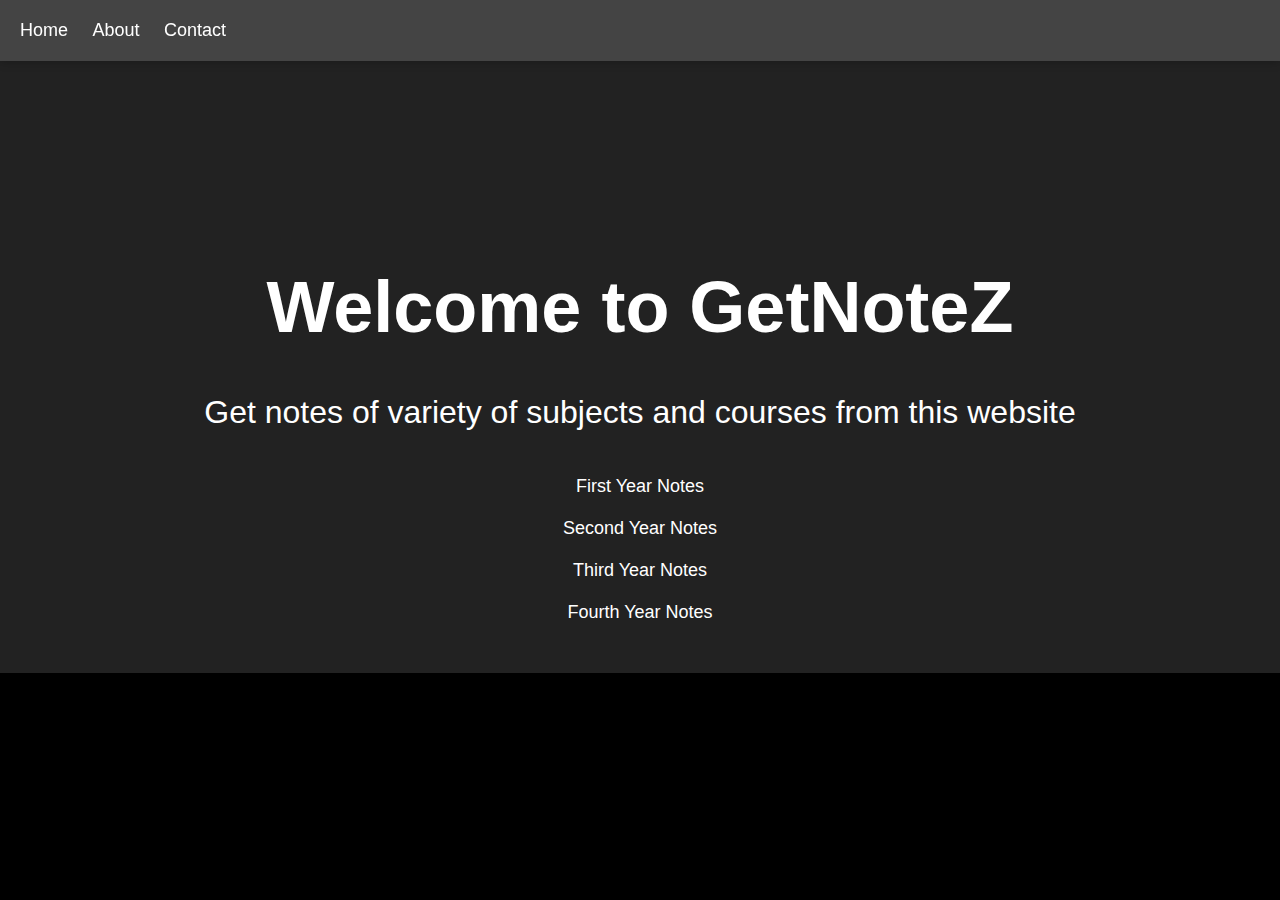
<file: index.html>
<!DOCTYPE html>
<html>
<head>
	<title>GetNoteZ</title>
	<style> body {
        font-family: Arial, sans-serif;
        background-color: #222;
        color: #fff;
        margin: 0;
        padding: 0;
        background-image: linear-gradient(to bottom, #222 50%, #000 50%);
        background-size: 100% 200%;
        background-position: top;
        animation: moveBackground 30s linear infinite;
    }
    
    @keyframes moveBackground {
        0% {
            background-position: top;
        }
        100% {
            background-position: bottom;
        }
    }
    
    header {
        background-color: #444;
        padding: 20px;
        box-shadow: 0 0 10px rgba(0,0,0,0.3);
        position: fixed;
        top: 0;
        left: 0;
        right: 0;
        z-index: 999;
    }
    
    nav {
        display: flex;
        justify-content: space-between;
        align-items: center;
    }
    
    ul {
        list-style: none;
        margin: 0;
        padding: 0;
    }
    
    li {
        display: inline-block;
        margin-right: 20px;
    }
    
    a {
        color: #fff;
        text-decoration: none;
        font-size: 18px;
    }
    
    a:hover {
        color: #aaa;
    }
    
    main {
        padding: 200px 50px 50px;
        text-align: center;
    }
    
    h1 {
        font-size: 72px;
        margin-bottom: 40px;
    }
    
    p {
        font-size: 32px;
        line-height: 1.5;
        margin-bottom: 40px;
    }
    
    .cta {
        display: inline-block;
        background-color: #ff6363;
        color: #fff;
        padding: 20px 40px;
        border-radius: 50px;
        font-size: 24px;
        text-transform: uppercase;
        letter-spacing: 2px;
        text-decoration: none;
        transition: background-color 0.3s ease-in-out;
    }
    
    .cta:hover {
        background-color: #ff4444;
    }
       </style>>
</head>
<body>
	<header>
		<nav>
			<ul>
				<li><a href="#">Home</a></li>
				<li><a href="about.html">About</a></li>
				<li><a href="contact.html">Contact</a></li>
			</ul>
		</nav>
	</header>
	<main>
		<h1>Welcome to GetNoteZ</h1>
		<p>Get notes of variety of subjects and courses from this website</p>
		<a href="1st.html" ><div class="main">First Year Notes</div></a>
        <br>
        <a href="2nd.html" ><div class="side">Second Year Notes</div></a>
        <br>
        <a href="3rd.html" ><div class="main">Third Year Notes</div></a>
        <br>
        <a href="4th.html" ><div class="main">Fourth Year Notes</div></a>
	</main>
</body>
</html>
</file>
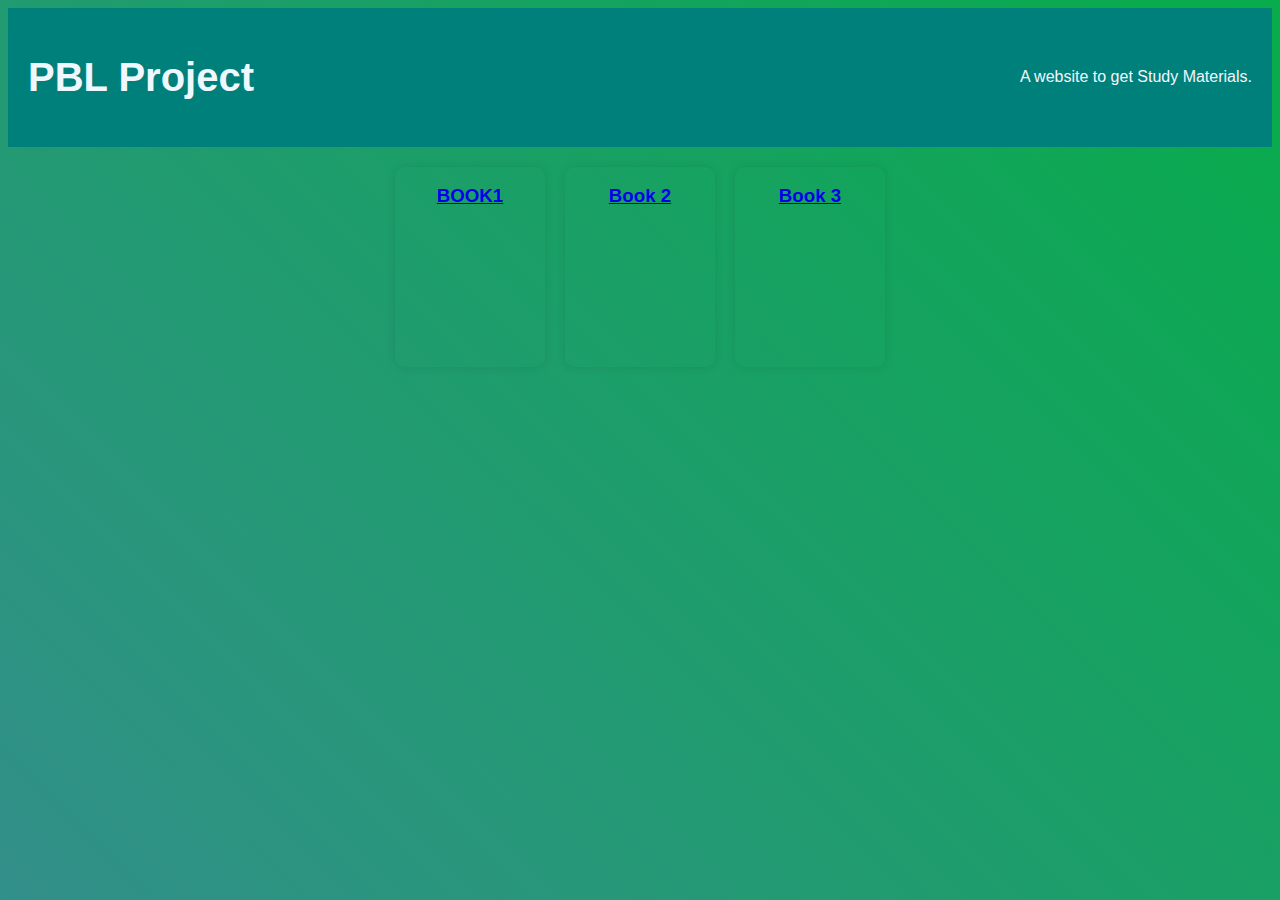
<file: 1st.html>
<html>
    <head>
        <link rel="stylesheet" href="style.css">
        <title>
            PBL
        </title>
        <div class="header">
            <h1>PBL Project</h1>
            <p> A website to get Study Materials.</p>
        </div>
    </head>
    <body>
        <div class="container">
           
            <div class="content">
            <div class="card">
                
                <h3>
                    <p>
               
                        <a href="file:///E:\Sahil\novels and story books/About love.pdf">BOOK1</a>
                    
                    </p>
                </h3>
            </div>
           
            <div class="card">
                <h3>
                    <p>
                         <a href="file:///E:\Sahil\novels and story books/About love.pdf">Book 2</a>
                     </p>
                </h3>
            </div>
            <div class="card">
            
                <h3>
                    <p>
                        <a href="file:///E:\Sahil\novels and story books/About love.pdf">Book 3</a>
                    </p>
                </h3>
            </div>
            </div>  
            </div>
            </div>
    </body>
</html>
</file>
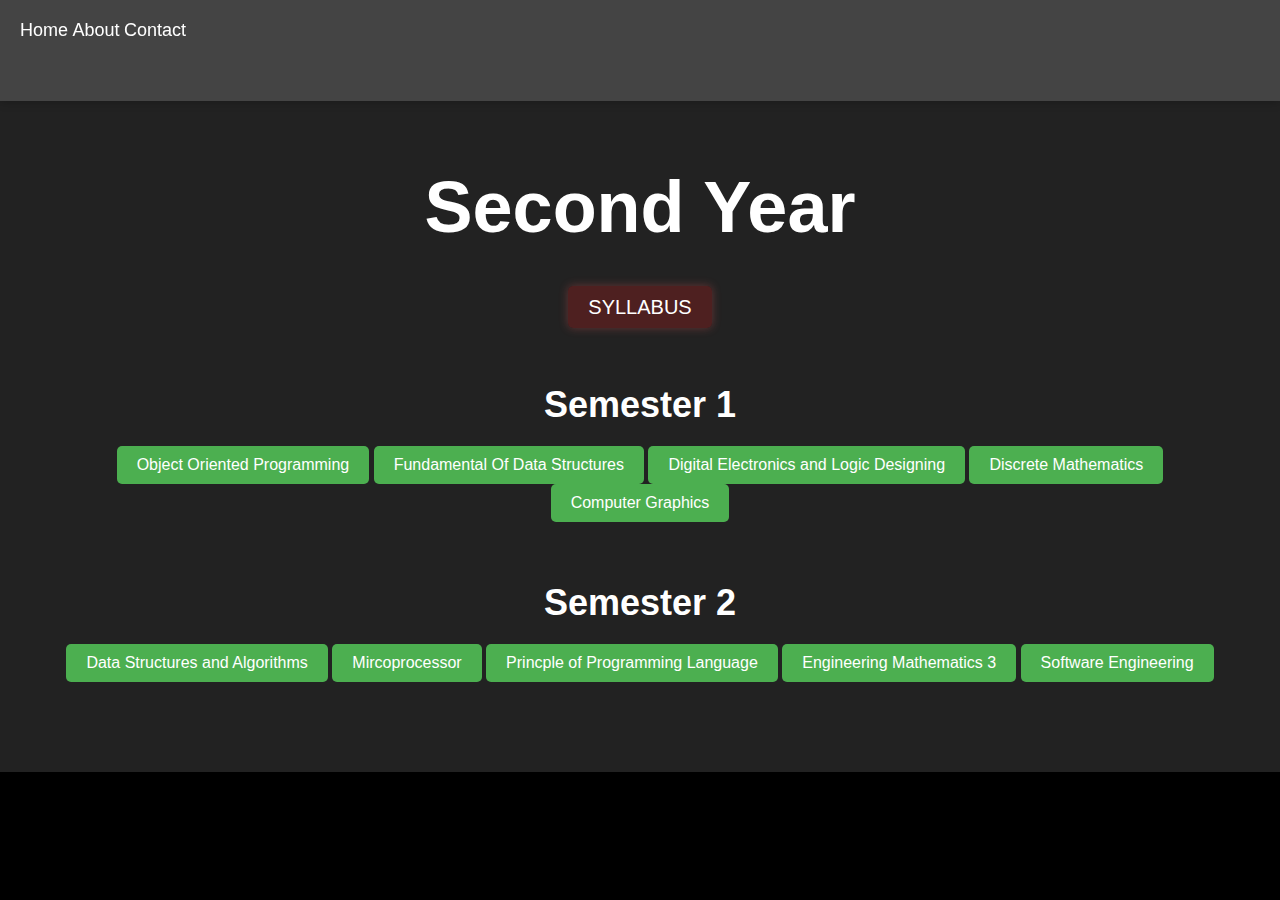
<file: 2nd.html>
<!DOCTYPE html>
<html>
<head>
	<title>SE</title>
	<style>
        body {
	font-family: Arial, sans-serif;
	background-color: #222;
	color: #fff;
	margin: 0;
	padding: 0;
	background-image: linear-gradient(to bottom, #222 50%, #000 50%);
	background-size: 100% 200%;
	background-position: top;
	animation: moveBackground 30s linear infinite;
}

@keyframes moveBackground {
	0% {
		background-position: top;
	}
	100% {
		background-position: bottom;
	}
}

header {
	background-color: #444;
	padding: 20px;
	box-shadow: 0 0 10px rgba(0,0,0,0.3);
	position: fixed;
	top: 0;
	left: 0;
	right: 0;
	z-index: 999;
}

nav {
	display: flex;
	justify-content: space-between;
	align-items: center;
}

ul {
	list-style: none;
	margin: 0;
	padding: 0;
}

li {
	display: inline-block;
	margin-right: 20px;
}

a {
	color: #fff;
	text-decoration: none;
	font-size: 18px;
}

a:hover {
	color: #aaa;
}

main {
	padding: 100px 50px 50px;
	text-align: center;
}

h1 {
	font-size: 72px;
	margin-bottom: 40px;
}

h2 {
	font-size: 36px;
	margin-top: 60px;
	margin-bottom: 20px;
}

p {
	font-size: 24px;
	line-height: 1.5;
	margin-bottom: 40px;
}

ul {
	list-style-type: none;
	margin-bottom: 40px;
}

li:before {
	content: "•";
	color: #ff6363;
	font-weight: bold;
	display: inline-block;
	width: 1em;
	margin-left: -1em;
}

.button {
  display: inline-block;
  padding: 10px 20px;
  background-color: #4CAF50;
  color: white;
  font-size: 16px;
  border-radius: 5px;
  text-decoration: none;
}
.my-button {
	background-color:#4e2020;
	color: #fff;
	border: none;
	border-radius: 5px;
	padding: 10px 20px;
	font-size: 20px;
	cursor: pointer;
	box-shadow: 0 0 10px rgba(255,99,99,0.3);
}

.my-button:hover {
	background-color: #fff;
	color: #ff6363;
	box-shadow: 0 0 10px rgba(255,99,99,0.6);
}


@media only screen and (max-width: 768px) {
	h1 {
		font-size: 48px;
	}
	h2 {
		font-size: 24px;
		margin-top: 40px;
		margin-bottom:

    </style>>
</head>
<body>
	<header>
		<nav>
			<ul>
				<a href="index.html">Home</a>
				<a href="about.html">About</a>
				<a href="contact.html">Contact</a>
			</ul>
		</nav>
	</header>
	<main>
		<h1>Second Year</h1>
		<p><a href="https://drive.google.com/file/d/1-Ud8fObd5XJl0qkGuicVJx7YYt1bjsLl/view?usp=sharing" class="my-button">SYLLABUS</a></p>
		<h2>Semester 1</h2>
		<ul>
			<a href="DSA.html" class="button">Object Oriented Programming</a>
			<a href="MP.html" class="button">Fundamental Of Data Structures</a>
			<a href="PPL.html" class="button">Digital Electronics and Logic Designing</a>
			<a href="EMIII.html" class="button">Discrete Mathematics</a>
			<a href="SE.html" class="button">Computer Graphics</a>
		</ul>
		<h2>Semester 2</h2>
		<ul>
			<a href="DSA.html" class="button">Data Structures and Algorithms</a>
			<a href="MP.html" class="button">Mircoprocessor</a>
			<a href="PPL.html" class="button">Princple of Programming Language</a>
			<a href="EMIII.html" class="button">Engineering Mathematics 3</a>
			<a href="SE.html" class="button">Software Engineering</a>
		</ul>
	</main>
</file>
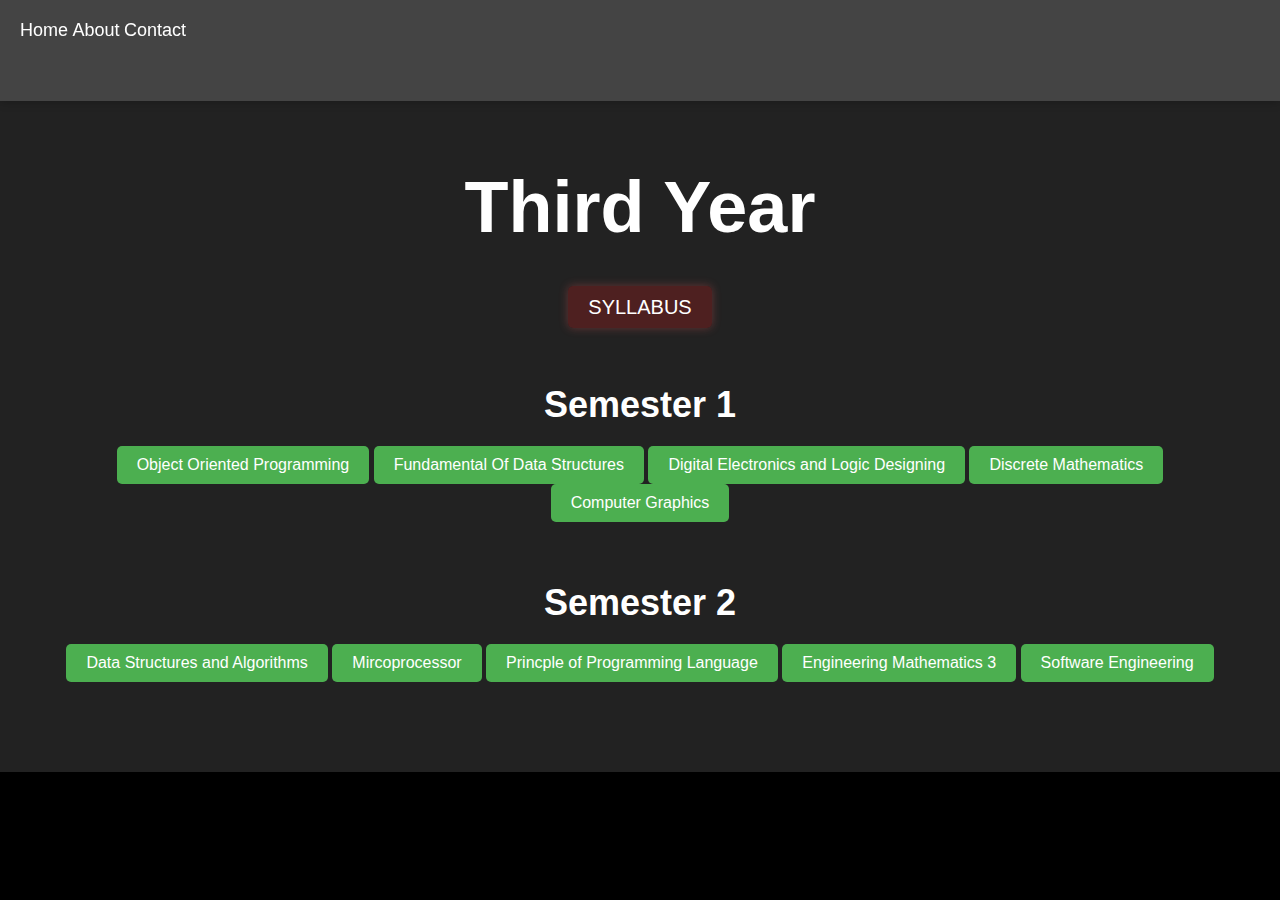
<file: 3rd.html>
<!DOCTYPE html>
<html>
<head>
	<title>TE</title>
	<style>
        body {
	font-family: Arial, sans-serif;
	background-color: #222;
	color: #fff;
	margin: 0;
	padding: 0;
	background-image: linear-gradient(to bottom, #222 50%, #000 50%);
	background-size: 100% 200%;
	background-position: top;
	animation: moveBackground 30s linear infinite;
}

@keyframes moveBackground {
	0% {
		background-position: top;
	}
	100% {
		background-position: bottom;
	}
}

header {
	background-color: #444;
	padding: 20px;
	box-shadow: 0 0 10px rgba(0,0,0,0.3);
	position: fixed;
	top: 0;
	left: 0;
	right: 0;
	z-index: 999;
}

nav {
	display: flex;
	justify-content: space-between;
	align-items: center;
}

ul {
	list-style: none;
	margin: 0;
	padding: 0;
}

li {
	display: inline-block;
	margin-right: 20px;
}

a {
	color: #fff;
	text-decoration: none;
	font-size: 18px;
}

a:hover {
	color: #aaa;
}

main {
	padding: 100px 50px 50px;
	text-align: center;
}

h1 {
	font-size: 72px;
	margin-bottom: 40px;
}

h2 {
	font-size: 36px;
	margin-top: 60px;
	margin-bottom: 20px;
}

p {
	font-size: 24px;
	line-height: 1.5;
	margin-bottom: 40px;
}

ul {
	list-style-type: none;
	margin-bottom: 40px;
}

li:before {
	content: "•";
	color: #ff6363;
	font-weight: bold;
	display: inline-block;
	width: 1em;
	margin-left: -1em;
}

.button {
  display: inline-block;
  padding: 10px 20px;
  background-color: #4CAF50;
  color: white;
  font-size: 16px;
  border-radius: 5px;
  text-decoration: none;
}
.my-button {
	background-color:#4e2020;
	color: #fff;
	border: none;
	border-radius: 5px;
	padding: 10px 20px;
	font-size: 20px;
	cursor: pointer;
	box-shadow: 0 0 10px rgba(255,99,99,0.3);
}

.my-button:hover {
	background-color: #fff;
	color: #ff6363;
	box-shadow: 0 0 10px rgba(255,99,99,0.6);
}


@media only screen and (max-width: 768px) {
	h1 {
		font-size: 48px;
	}
	h2 {
		font-size: 24px;
		margin-top: 40px;
		margin-bottom:

    </style>>
</head>
<body>
	<header>
		<nav>
			<ul>
				 <a href="index.html">Home</a> 
				 <a href="about.html">About</a> 
				 <a href="contact.html">Contact</a> 
			</ul>
		</nav>
	</header>
	<main>
		<h1>Third Year</h1>
		<p><a href="https://drive.google.com/file/d/1-Ud8fObd5XJl0qkGuicVJx7YYt1bjsLl/view?usp=sharing" class="my-button">SYLLABUS</a></p>
		<h2>Semester 1</h2>
		<ul>
			 <a href="DSA.html" class="button">Object Oriented Programming</a> 
			 <a href="MP.html" class="button">Fundamental Of Data Structures</a> 
			 <a href="PPL.html" class="button">Digital Electronics and Logic Designing</a> 
			 <a href="EMIII.html" class="button">Discrete Mathematics</a> 
			 <a href="SE.html" class="button">Computer Graphics</a> 
		</ul>
		<h2>Semester 2</h2>
		<ul>
			 <a href="DSA.html" class="button">Data Structures and Algorithms</a> 
			 <a href="MP.html" class="button">Mircoprocessor</a> 
			 <a href="PPL.html" class="button">Princple of Programming Language</a> 
			 <a href="EMIII.html" class="button">Engineering Mathematics 3</a> 
			 <a href="SE.html" class="button">Software Engineering</a> 
		</ul>
	</main>
</html>
</file>
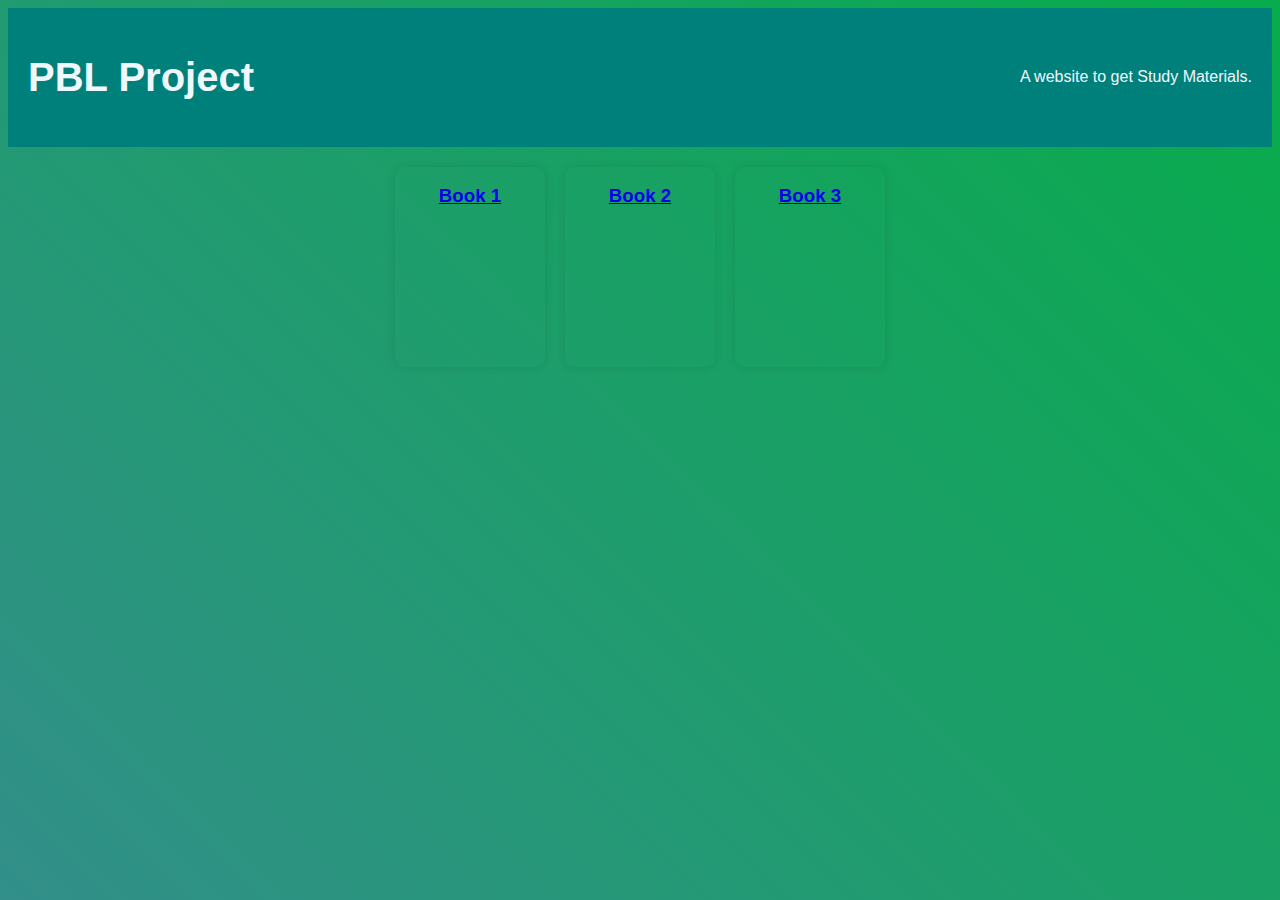
<file: 4th.html>
<html>
    <head>
        <link rel="stylesheet" href="style.css">
        <title>
            PBL
        </title>
        <div class="header">
            <h1>PBL Project</h1>
            <p> A website to get Study Materials.</p>
        </div>
    </head>
    <body>
        <div class="container">
           
            <div class="content">
            <div class="card">
            <h3>
                <p>
                <a href="file:///E:\Sahil\novels and story books/About love.pdf">Book 1</a>
            </p>
            </h3>
            </div>
            <div class="card">
                <h3>
                    <p>
                    <a href="file:///E:\Sahil\novels and story books/About love.pdf">Book 2</a>
                </p>
                </h3></div>
            <div class="card">
            
                <h3>
                    <p>
                    <a href="file:///E:\Sahil\novels and story books/About love.pdf">Book 3</a>
                </p>
                </h3></div>
            </div>
            </div>
    </body>
</html>
</file>
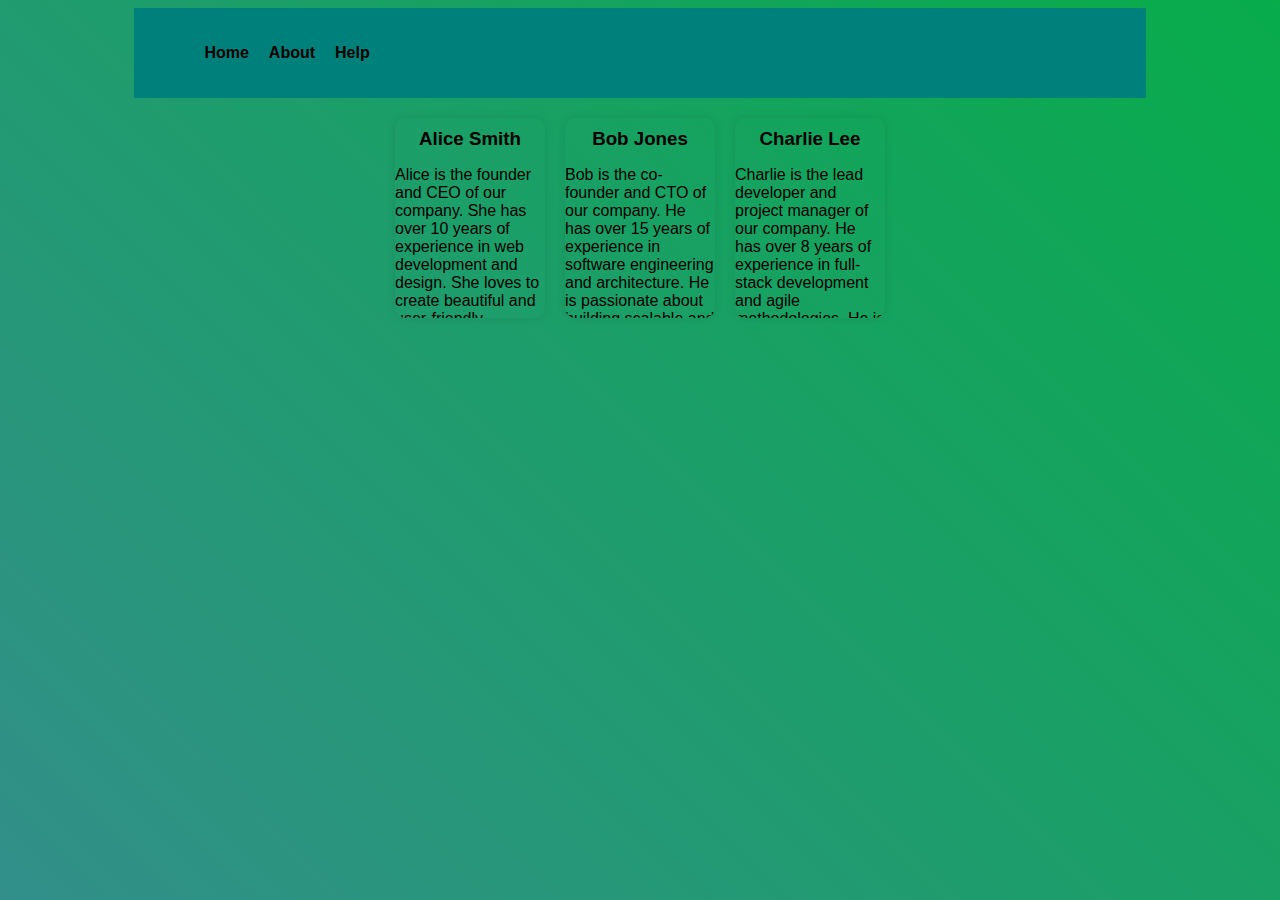
<file: about.html>
<html>
<head>
    <link rel="stylesheet" href="style.css">
</head>
<body>
<div class="container">
<div class="header">
<ul class="nav">
<li><a href="main.html">Home</a></li>
<li><a href="about.html">About</a></li>
<li><a href="help.html">Help</a></li>
</ul>
</div>
<div class="content">
<div class="card">
<h3>Alice Smith</h3>
<p>Alice is the founder and CEO of our company. She has over 10 years of experience in web development and design. She loves to create beautiful and user-friendly websites for our clients.</p>
</div>
<div class="card">
<h3>Bob Jones</h3>
<p>Bob is the co-founder and CTO of our company. He has over 15 years of experience in software engineering and architecture. He is passionate about building scalable and secure systems for our projects.</p>
</div>
<div class="card">

<h3>Charlie Lee</h3>
<p>Charlie is the lead developer and project manager of our company. He has over 8 years of experience in full-stack development and agile methodologies. He is responsible for delivering high-quality code and solutions for our customers.</p>
</div>
</div>
</div>
</body>
</html>
</file>
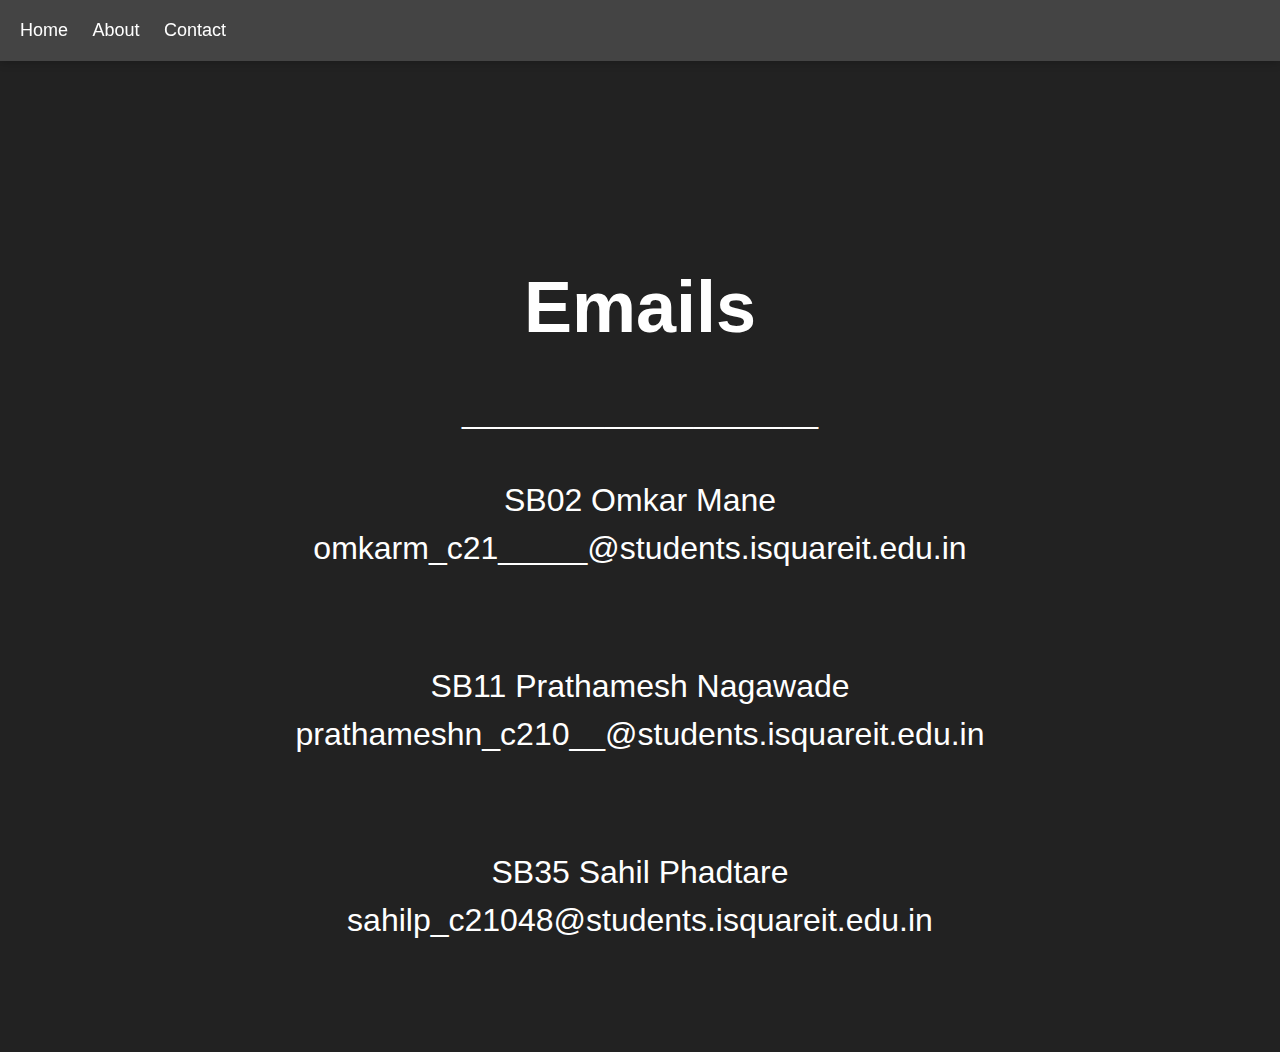
<file: contact.html>
<!DOCTYPE html>
<html>
<head>
	<title>Contact Us</title>
	<style> body {
        font-family: Arial, sans-serif;
        background-color: #222;
        color: #fff;
        margin: 0;
        padding: 0;
        background-image: linear-gradient(to bottom, #222 50%, #000 50%);
        background-size: 100% 200%;
        background-position: top;
        animation: moveBackground 30s linear infinite;
    }
    
    @keyframes moveBackground {
        0% {
            background-position: top;
        }
        100% {
            background-position: bottom;
        }
    }
    
    header {
        background-color: #444;
        padding: 20px;
        box-shadow: 0 0 10px rgba(0,0,0,0.3);
        position: fixed;
        top: 0;
        left: 0;
        right: 0;
        z-index: 999;
    }
    
    nav {
        display: flex;
        justify-content: space-between;
        align-items: center;
    }
    
    ul {
        list-style: none;
        margin: 0;
        padding: 0;
    }
    
    li {
        display: inline-block;
        margin-right: 20px;
    }
    
    a {
        color: #fff;
        text-decoration: none;
        font-size: 18px;
    }
    
    a:hover {
        color: #aaa;
    }
    
    main {
        padding: 200px 50px 50px;
        text-align: center;
    }
    
    h1 {
        font-size: 72px;
        margin-bottom: 40px;
    }
    
    p {
        font-size: 32px;
        line-height: 1.5;
        margin-bottom: 40px;
    }
    
    .cta {
        display: inline-block;
        background-color: #ff6363;
        color: #fff;
        padding: 20px 40px;
        border-radius: 50px;
        font-size: 24px;
        text-transform: uppercase;
        letter-spacing: 2px;
        text-decoration: none;
        transition: background-color 0.3s ease-in-out;
    }
    
    .cta:hover {
        background-color: #ff4444;
    }
       </style>>
</head>
<body>
	<header>
		<nav>
			<ul>
				<li><a href="index.html">Home</a></li>
				<li><a href="about.html">About</a></li>
				<li><a href="contact.html">Contact</a></li>
			</ul>
		</nav>
	</header>
	<main>
		<h1>Emails</h1>
		<p>____________________</p>
		<p>
      SB02 Omkar Mane
      <br>omkarm_c21_____@students.isquareit.edu.in
    </p>
        <br>
     <p>
      SB11 Prathamesh Nagawade
       <br>
       prathameshn_c210__@students.isquareit.edu.in
      
    </p>
        <br>
     <p>
      SB35 Sahil Phadtare
       <br>sahilp_c21048@students.isquareit.edu.in
    </p>
        <br>
     
	</main>
</body>
</html>
</file>
<file: style.css>
.header{
  padding: 80px;
  text-align:center;
  background: rgb(0, 128, 122);
  color:aliceblue;
}
.header h1{
  font-size: 40px;
}
.header h2{
font-size: 5px;
margin-top: -31px;
margin-bottom: 26px;
padding: 80px;

}
.navbar{
  overflow: hidden;
  background-color: rgb(90, 13, 13);

}
.navbar a{
  float: left;
  display: block;
  color: aliceblue;
  text-align: center;
  padding: 14px 20px;
  text-decoration: none;

}
.navbar a.right{
  float: right;
}

.navbar a:hover{
  background-color:#ddd;
  color: black;
}
.row{
  display:flex;
  flex-wrap:wrap;
}
.side{
  flex:30%;
  background-color: #f1f1f1;
  padding: 20px;
}
.main{
  flex:70%;
  background-color: white;
  padding: 20px;
}


/* LOGIN Page style */

header .header{
  background-color: #fff;
  height: 45px;
}
header a img{
  width: 134px;
margin-top: 4px;
}
.login-page {
  width: 360px;
  padding: 8% 0 0;
  margin: auto;
}
.login-page .form .login{
  margin-top: -31px;
margin-bottom: 26px;
}
.form {
  position: relative;
  z-index: 1;
  background: #FFFFFF;
  max-width: 360px;
  margin: 0 auto 100px;
  padding: 45px;
  text-align: center;
  box-shadow: 0 0 20px 0 rgba(0, 0, 0, 0.2), 0 5px 5px 0 rgba(0, 0, 0, 0.24);
}
.form input {
  font-family: "Roboto", sans-serif;
  outline: 0;
  background: #f2f2f2;
  width: 100%;
  border: 0;
  margin: 0 0 15px;
  padding: 15px;
  box-sizing: border-box;
  font-size: 14px;
}
.form button {
  font-family: "Roboto", sans-serif;
  text-transform: uppercase;
  outline: 0;
  background-color: #328f8a;
  background-image: linear-gradient(45deg,#328f8a,#08ac4b);
  width: 100%;
  border: 0;
  padding: 15px;
  color: #FFFFFF;
  font-size: 14px;
  -webkit-transition: all 0.3 ease;
  transition: all 0.3 ease;
  cursor: pointer;
}
.form .message {
  margin: 15px 0 0;
  color: #b3b3b3;
  font-size: 12px;
}
.form .message a {
  color: #4CAF50;
  text-decoration: none;
}

.container {
  position: relative;
  z-index: 1;
  /* display: grid; */
  max-width: auto;
  margin: 0 auto;
}

body {
  background-color: #328f8a;
  background-image: linear-gradient(45deg,#328f8a,#08ac4b);
  font-family: "Roboto", sans-serif;
  -webkit-font-smoothing: antialiased;
  -moz-osx-font-smoothing: grayscale;
}




/*About Us page*/
body {
font-family: Arial, sans-serif;
background-color: lightblue;
}

.container {
width: 80%;
/* margin: 0 auto; */
}

.header {
display: flex;
align-items: center;
justify-content: space-between;
padding: 20px;
}


.nav {
list-style: none;
display: flex;
}

.nav li {
margin: 0 10px;
}

.nav a {
text-decoration: none;
color: black;
font-weight: bold;
}

.content {
/* display: flex; */
/* flex-wrap: wrap; */
gap: 20px;
padding: 20px;
display: grid;
grid-template-columns: auto auto auto;
justify-content: center;
}

.card {
width: 150px;
height: 200px;
border-radius: 10px;
box-shadow: 0 0 10px rgba(0,0,0,0.1);
overflow: hidden;
}



.card h3 {
text-align: center;
margin-top: 10px;
margin-bottom: 5px;
}





.links{
display: grid;
flex-wrap:warp;
text-align: -webkit-auto;
font-size: 3em;
margin-top: 0px;
/* margin: 100px; */
width: 70%;
position: relative; /* or absolute */
top: 300px;
left: 50%;
/* bring your own prefixes */
/* text-size-adjust: auto; */
transform: translate(-50%, -50%);
}
.links a{
text-decoration:none;
color: rgb(117, 117, 117);
margin-right: 20px;
margin-left: 20px;
}
.links a:hover{
color: #000;
}
@media screen and (max-width:640px){
.buttons{
    margin-top: 20px;
}
}
</file>
